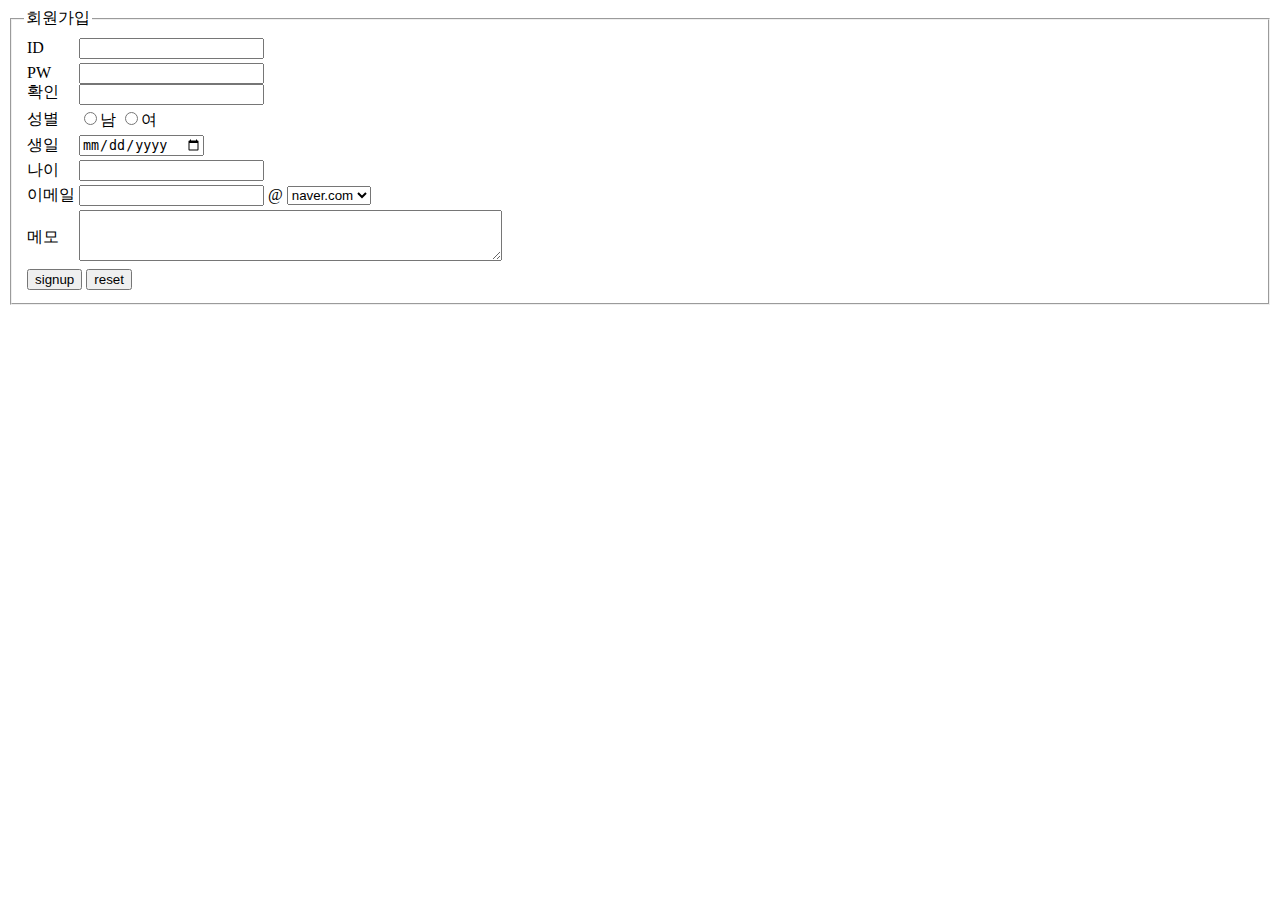
<file: backup/회원가입양식.html>
<!DOCTYPE html>
<html>
<head>
    <meta charset="UTF-8">
    <meta name="viewport" content="width=device-width, initial-scale=1.0">
    <meta http-equiv="X-UA-Compatible" content="ie=edge">
    <title>Document</title>

<script>
	window.addEventListener('load', function() {
		var signup = document.querySelector('#signup');
		
		//signup버튼을 클릭했을때
		signup.addEventListener('click', function() {
			// value로 사용시 객체 속성 사용이 불가능하여 포커스를 사용할 수가 없어서
			// 변수를 아래로 바꿨습니다.
			/* var id = document.querySelector('#id').value;
			var pw1 = document.querySelector('#pw1').value;
			var pw2 = document.querySelector('#pw2').value;
			var gender = document.querySelectorAll(".gender");
			var hobby = document.querySelectorAll(".hobby");
			var birth = document.querySelector('#birth').value;
			var age = document.querySelector('#age').value;
			var email = document.querySelector('#email').value;
			var memo = document.querySelector('#memo').value;
			 */
			 
			
			// 아이디와 비번,성별,취미,생일,나이,이메일,메모 객체 셋팅  
			var id = document.querySelector('#id');
			var pw1 = document.querySelector('#pw1');
			var pw2 = document.querySelector('#pw2');
			var gender = document.querySelectorAll(".gender");
			var birth = document.querySelector('#birth');
			var age = document.querySelector('#age');
			var email = document.querySelector('#email');
			var memo = document.querySelector('#memo');
			
			//성별 검사

			var genderVal = false;
			for (var i = 0; i < gender.length; i++) {
				//성별을 검사하면서 한개라도 체크가되어있다면
				if (gender[i].checked) {
					//true를 셋팅
					genderVal = true;
				}
			}
			
			// 전체 검사
			// 아이디가 공백이거나 4글자 미만이면
			if (id.value == '' || id.value.length < 4) {
				alert('아이디를 4자이상!');
				//id포커스
				id.focus();
			// 비밀번호가 4자리 미만이거나 숫자가 아닐때
			} else if (pw1.value.length < 4 || isNaN(pw1.value)) {
				alert('비번 숫자로 4자이상쓰셈');
				//비밀번호 포커스
				pw1.focus();
			// 비밀번호가 처음입력한 값과 다를시
			} else if (pw1.value != pw2.value) {
				alert('패스워드가 일치하지 않습니다.');
				pw2.focus();
			// 성별이 체크가 안되었을시
			} else if (genderVal == false) {
				alert("성별을 입력하세요!");
				gender[0].focus();
			// 생년월일이 입력되지 않았을시
			} else if (birth.value == '') {
				alert('생일입력!');
				birth.focus();
			// 나이가 공백이거나 숫자가 아닐때
			} else if (age.value == '' || isNaN(age.value)) {
				alert('나이값을 제대로 입력하세요 ')
				age.focus();
			// 이메일이 입력되지 않았을시
			} else if (email.value == '') {
				alert('이메일이 공백입니다.');
				email.focus();
			// 메모가 공백일때
			} else if (memo.value == '') {
				alert('메모를 입력하세요.');
				memo.focus();
			// 전부완료되면 jjdev카페로 이동
			} else {
				location.href = "http://cafe.naver.com/jjdev";
			}

		});
	});
</script>
</head>
<body>
	<form name=fom>
		<fieldset>
			<legend>회원가입</legend>
			<table>
				<tr>
					<td>ID</td>
					<td><input type="text" id="id" name="id"></td>
				</tr>
				<tr>
					<td>PW<br>확인
					</td>
					<td><input type="password" id="pw1" name="pw1"><br>
						<input type="password" id="pw2" name="pw2"></td>
				</tr>
				<tr>
					<td>성별</td>
					<td><input type="radio" value="male" name="gender"
						class="gender">남 <input type="radio" value="female"
						name="gender" class="gender">여</td>
				</tr>
				<tr>
					<td>생일</td>
					<td><input type="date" id="birth" name="birth"></td>
				</tr>
				<tr>
					<td>나이</td>
					<td><input type="text" id="age" name="age"></td>
				</tr>
				<tr>
					<td>이메일</td>
					<td><input type="text" id="email" name="email"> @ <select
						id="url">
							<option>naver.com</option>
							<option>daum.net</option>
							<option>nate.com</option>
					</select></td>
				</tr>
				<tr>
					<td>메모</td>
					<td><textarea id="memo" rows="3" cols="50"></textarea></td>
				</tr>
				<tr>
					<td colspan="2"><input type="button" id="signup"
						value="signup"> <input type="reset" value="reset">
					</td>
				</tr>
			</table>
		</fieldset>
	</form>

</body>
</html>
</file>
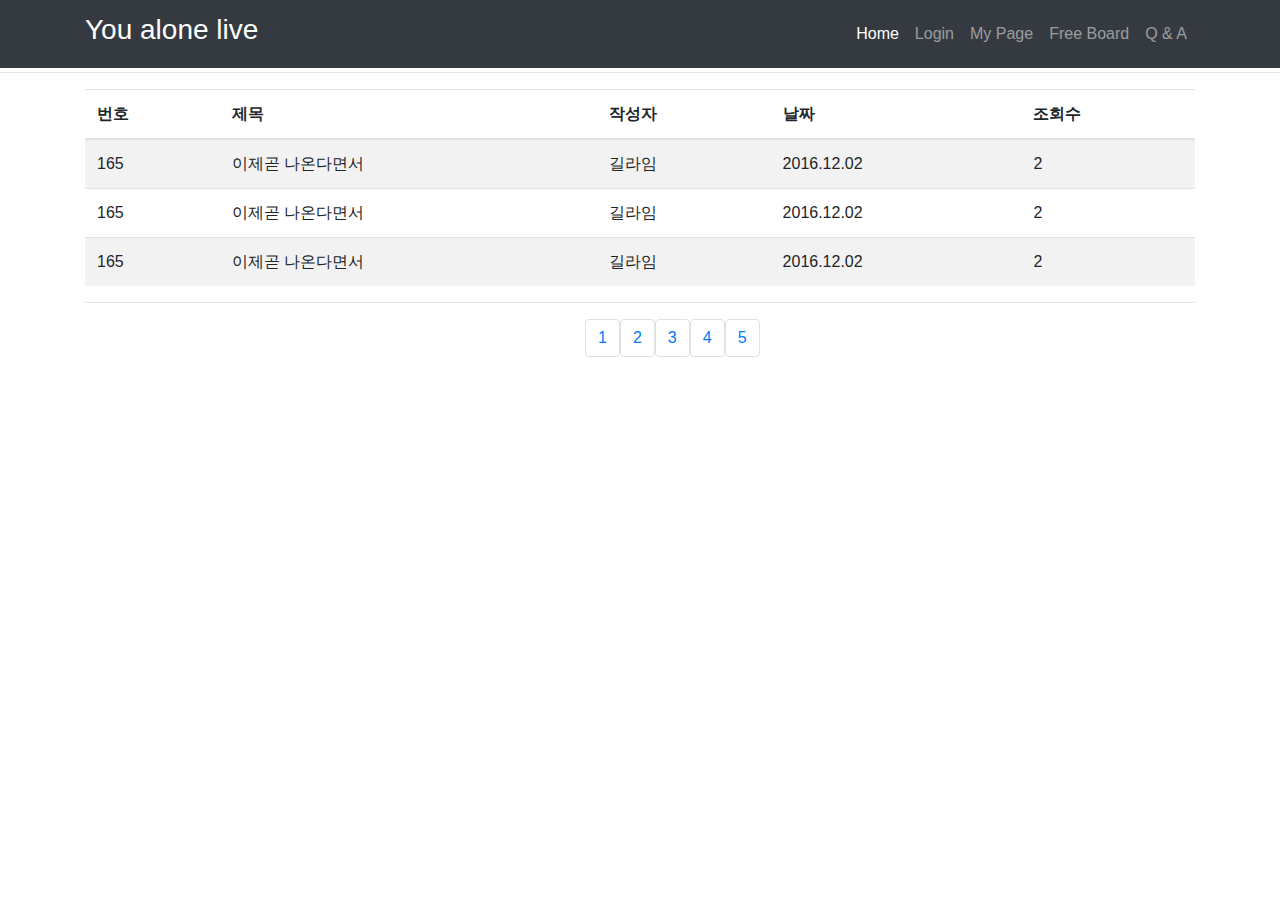
<file: backup/you alone live/Free Board.html>
<!DOCTYPE html>
<html lang="en">
  <head>
    <meta charset="utf-8">
    <title>Free Board</title>

    <link href="vendor/bootstrap/css/bootstrap.css" rel="stylesheet">
    <link href="css/shop-homepage.css" rel="stylesheet">
    <link href="style.css" rel="stylesheet">

  </head>
  <Body>
    <!-- Navigation -->
    <nav class="navbar navbar-expand-lg navbar-dark bg-dark fixed-top">
      <div class="container">
        <a class="navbar-brand" href="#"><h3>You alone live</h3> </a>
        <button class="navbar-toggler" type="button" data-toggle="collapse" data-target="#navbarResponsive" aria-controls="navbarResponsive" aria-expanded="false" aria-label="Toggle navigation">
          <span class="navbar-toggler-icon"></span>
        </button>
        <div class="collapse navbar-collapse" id="navbarResponsive">
          <ul class="navbar-nav ml-auto">
            <li class="nav-item active">
              <a class="nav-link" href="index.html">Home
                <span class="sr-only">(current)</span>
              </a>
            </li>
            <li class="nav-item">
              <a class="nav-link" href="login.html">Login</a>
            </li>
            <li class="nav-item">
              <a class="nav-link" href="#">My Page</a>
            </li>
            <li class="nav-item">
              <a class="nav-link" href="Free Board.html">Free Board</a>
            </li>
            <li class="nav-item">
              <a class="nav-link" href="#">Q & A</a>
            </li>
          </ul>
        </div>
      </div>
    </nav>
    <hr/>
    <div
    <!--- 게시판 시작--->
    <div class="container" id="contain">
      <div class="row">
        <div class="col-lg-12">
          <table class="table table-striped">
      <thead>
        <tr>
          <th>번호</th>
          <th>제목</th>
          <th>작성자</th>
          <th>날짜</th>
          <th>조회수</th>
        </tr>
      </thead>
      <tbody>
        <tr>
          <td>165</td>
          <td>이제곧 나온다면서</td>
          <td>길라임</td>
          <td>2016.12.02</td>
          <td>2</td>
          </tr>
          <tr>
            <td>165</td>
            <td>이제곧 나온다면서</td>
            <td>길라임</td>
            <td>2016.12.02</td>
            <td>2</td>
            </tr><tr>
              <td>165</td>
              <td>이제곧 나온다면서</td>
              <td>길라임</td>
              <td>2016.12.02</td>
              <td>2</td>
              </tr>
          </tbody>
        <table>
        <hr/>
        </div>
        </div>
        </div>
        <div id="page">
        <ul class="pagination">

            <div><li class="page-item"><a class="page-link" href="#">1</a></li></div>
            <div><li class="page-item"><a class="page-link" href="#">2</a></li></div>
            <div><li class="page-item"><a class="page-link" href="#">3</a></li></div>
            <div><li class="page-item"><a class="page-link" href="#">4</a></li></div>
            <div><li class="page-item"><a class="page-link" href="#">5</a></li></div>
          </ul>
        </div>

    <script src="vendor/jquery/jquery.min.js"></script>
    <script src="vendor/bootstrap/js/bootstrap.bundle.min.js"></script>
    <script src="vendor/jquery/jquery.js"></script>
    <script src="vendor/bootstrap/js/bootstrap.js></script>
  </body>
</html>
</file>
<file: backup/you alone live/style.css>
#loginn {
  margin-top: 50px;
}

#page{
  margin-left: 500px;
}
.pagination>ul{
  list-style: none;
}
.pagination div:nth-child(1)
{
  float:left;
}

.pagination div:nth-child(2)
{
  float:left;
}
.pagination div:nth-child(3)
{
  float:left;
}
.pagination div:nth-child(4)
{
  float:left;
}
.pagination div:nth-child(5)
{
  float:left;
}
<!--- 페이지 번호--->
<!--- 로그인 창--->
#login {

}
</file>
<file: backup/you alone live/css/shop-homepage.css>
/*!
 * Start Bootstrap - Shop Homepage (https://startbootstrap.com/template-overviews/shop-homepage)
 * Copyright 2013-2019 Start Bootstrap
 * Licensed under MIT (https://github.com/BlackrockDigital/startbootstrap-shop-homepage/blob/master/LICENSE)
 */
body {
  padding-top: 56px;
}
</file>
